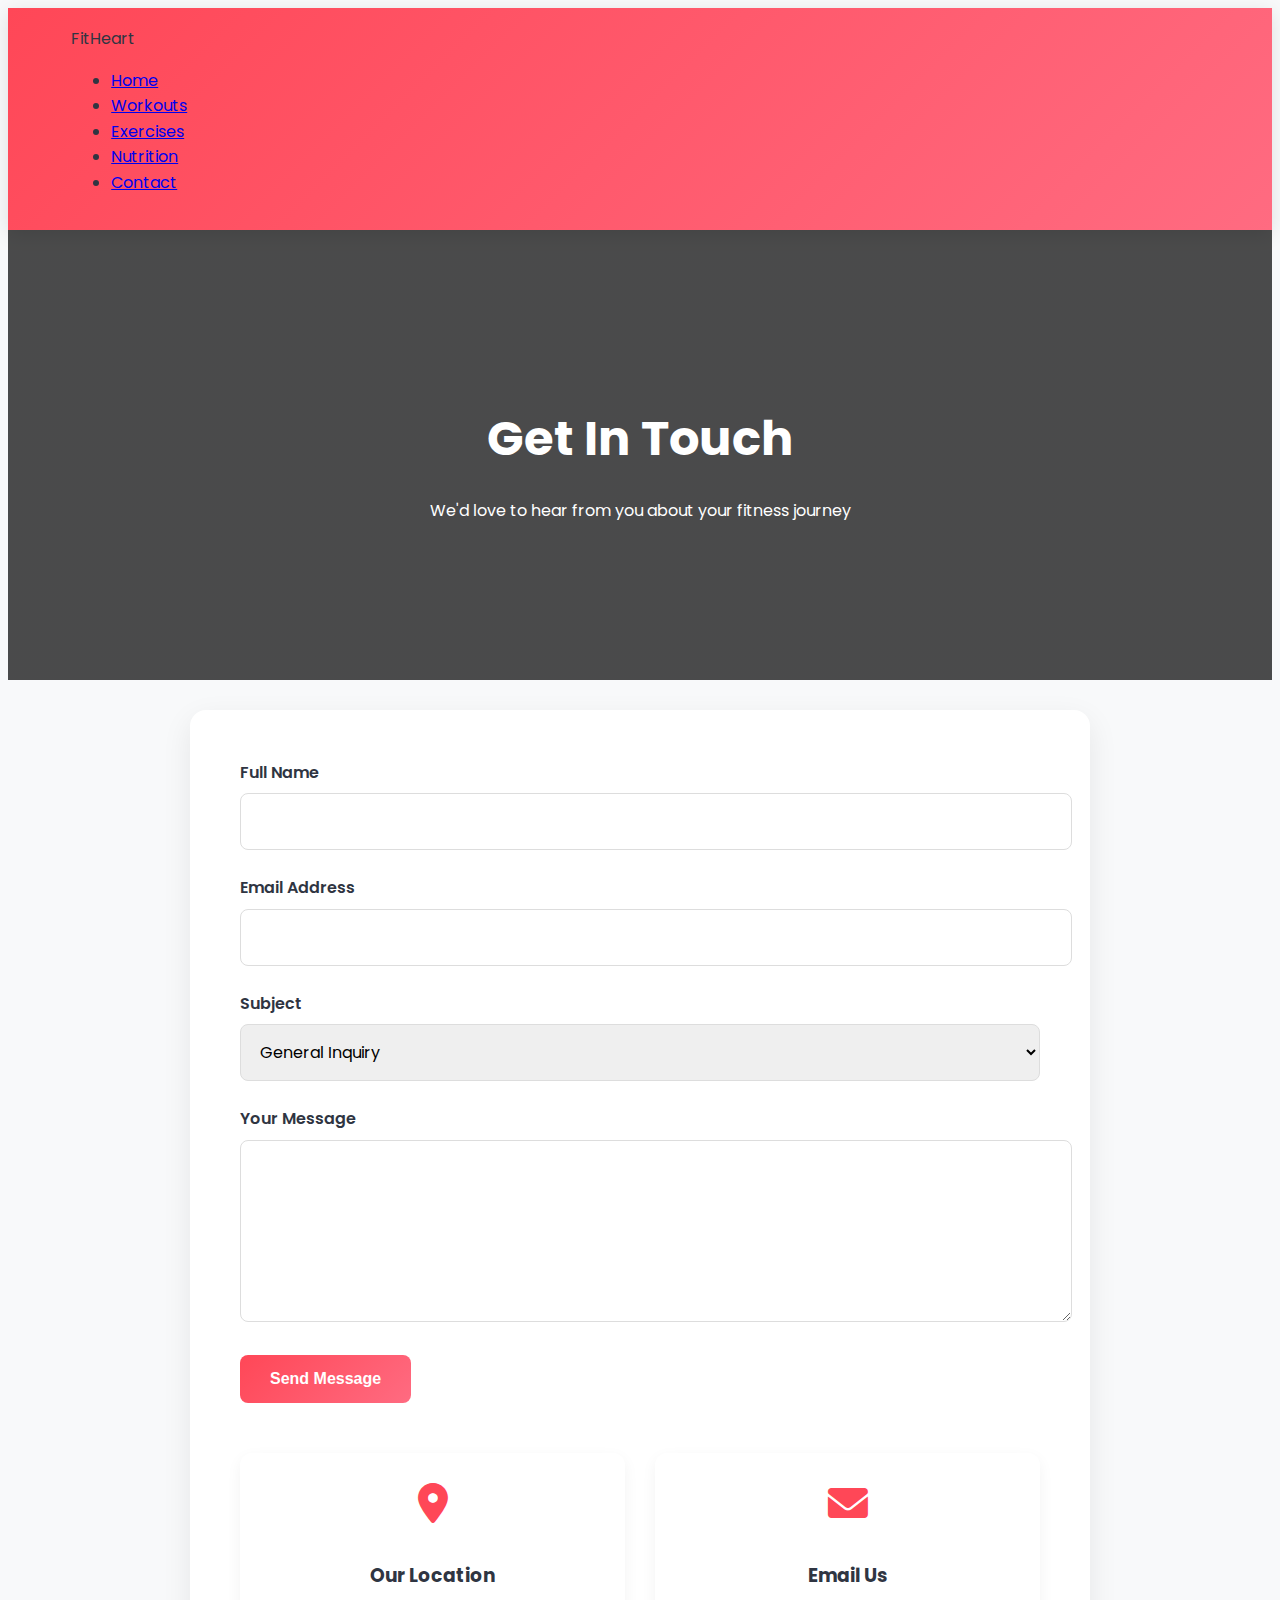
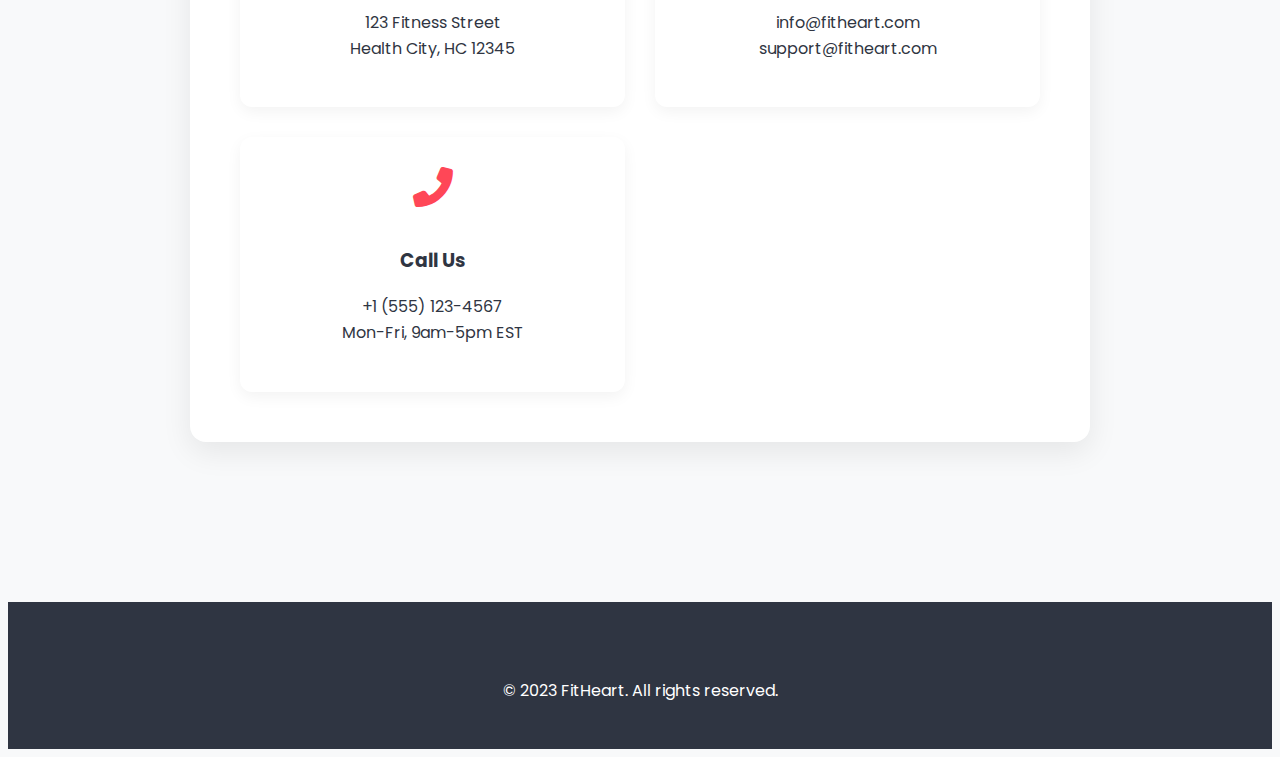
<file: contact.html>
<!DOCTYPE html>
<html lang="en">
<head>
    <meta charset="UTF-8">
    <meta name="viewport" content="width=device-width, initial-scale=1.0">
    <title>FitHeart | Contact Us</title>
    <link href="https://fonts.googleapis.com/css2?family=Poppins:wght@300;400;600;700&display=swap" rel="stylesheet">
    <style>
        /* Reuse your existing CSS variables and base styles */
        :root {
            --primary: #ff4757;
            --primary-light: #ff6b81;
            --secondary: #57606f;
            --light: #f1f2f6;
            --dark: #2f3542;
            --success: #2ed573;
            --warning: #ffa502;
            --danger: #ff4757;
            --info: #1e90ff;
        }

        body {
            font-family: 'Poppins', sans-serif;
            color: var(--dark);
            background-color: #f8f9fa;
            overflow-x: hidden;
            line-height: 1.6;
        }

        /* Reuse your navbar styles */
        .navbar {
            background: linear-gradient(135deg, var(--primary), var(--primary-light));
            padding: 18px 0;
            box-shadow: 0 4px 18px rgba(0,0,0,0.1);
        }

        .container {
            width: 90%;
            max-width: 1200px;
            margin: 0 auto;
        }

        /* Contact Hero */
        .contact-hero {
            height: 50vh;
            min-height: 400px;
            background: linear-gradient(rgba(0,0,0,0.7), rgba(0,0,0,0.7)), 
                        url('https://images.unsplash.com/photo-1571902943202-507ec2618e8f?ixlib=rb-1.2.1&auto=format&fit=crop&w=1350&q=80');
            background-size: cover;
            background-position: center;
            display: flex;
            align-items: center;
            justify-content: center;
            color: white;
            text-align: center;
        }

        .contact-hero h1 {
            font-size: 3rem;
            margin-bottom: 20px;
        }

        /* Contact Form Section */
        .contact-section {
            padding: 80px 0;
        }

        .contact-card {
            background: white;
            border-radius: 16px;
            box-shadow: 0 10px 30px rgba(0,0,0,0.08);
            padding: 50px;
            max-width: 800px;
            margin: -50px auto 0;
            position: relative;
            z-index: 1;
        }

        .form-group {
            margin-bottom: 25px;
        }

        label {
            display: block;
            margin-bottom: 8px;
            font-weight: 600;
        }

        input, textarea, select {
            width: 100%;
            padding: 15px;
            border: 1px solid #ddd;
            border-radius: 8px;
            font-size: 16px;
            font-family: 'Poppins', sans-serif;
        }

        textarea {
            min-height: 150px;
        }

        .btn-submit {
            background: linear-gradient(135deg, var(--primary), var(--primary-light));
            color: white;
            border: none;
            padding: 15px 30px;
            border-radius: 8px;
            cursor: pointer;
            font-size: 16px;
            font-weight: 600;
            transition: all 0.3s ease;
            display: inline-block;
        }

        .btn-submit:hover {
            transform: translateY(-3px);
            box-shadow: 0 10px 20px rgba(255, 71, 87, 0.3);
        }

        /* Contact Info */
        .contact-info {
            display: grid;
            grid-template-columns: repeat(auto-fit, minmax(250px, 1fr));
            gap: 30px;
            margin-top: 50px;
        }

        .info-card {
            background: white;
            border-radius: 12px;
            padding: 30px;
            box-shadow: 0 5px 15px rgba(0,0,0,0.05);
            text-align: center;
        }

        .info-card i {
            font-size: 2.5rem;
            color: var(--primary);
            margin-bottom: 20px;
        }

        /* Footer (reuse your existing footer styles) */
        footer {
            background: var(--dark);
            color: white;
            padding: 60px 0 30px;
            margin-top: 80px;
        }

        @media (max-width: 768px) {
            .contact-hero {
                height: 40vh;
                min-height: 300px;
            }
            
            .contact-card {
                padding: 30px;
                margin-top: -30px;
            }
        }
    </style>
    <!-- Font Awesome for icons -->
    <link rel="stylesheet" href="https://cdnjs.cloudflare.com/ajax/libs/font-awesome/6.0.0-beta3/css/all.min.css">
</head>
<body>
    <!-- Navigation -->
    <nav class="navbar">
        <div class="container">
            <div class="logo">FitHeart</div>
            <ul class="nav-links">
                <li><a href="index.html">Home</a></li>
                <li><a href="index.html#workouts">Workouts</a></li>
                <li><a href="index.html#exercises">Exercises</a></li>
                <li><a href="index.html#nutrition">Nutrition</a></li>
                <li><a href="contact.html">Contact</a></li>
            </ul>
        </div>
    </nav>

    <!-- Hero Section -->
    <section class="contact-hero">
        <div class="container">
            <h1>Get In Touch</h1>
            <p>We'd love to hear from you about your fitness journey</p>
        </div>
    </section>

    <!-- Contact Form -->
    <section class="contact-section">
        <div class="container">
            <div class="contact-card">
                <form id="contactForm">
                    <div class="form-group">
                        <label for="name">Full Name</label>
                        <input type="text" id="name" name="name" required>
                    </div>
                    
                    <div class="form-group">
                        <label for="email">Email Address</label>
                        <input type="email" id="email" name="email" required>
                    </div>
                    
                    <div class="form-group">
                        <label for="subject">Subject</label>
                        <select id="subject" name="subject">
                            <option value="general">General Inquiry</option>
                            <option value="training">Training Questions</option>
                            <option value="nutrition">Nutrition Advice</option>
                            <option value="feedback">Website Feedback</option>
                        </select>
                    </div>
                    
                    <div class="form-group">
                        <label for="message">Your Message</label>
                        <textarea id="message" name="message" required></textarea>
                    </div>
                    
                    <button type="submit" class="btn-submit">Send Message</button>
                </form>
                
                <div class="contact-info">
                    <div class="info-card">
                        <i class="fas fa-map-marker-alt"></i>
                        <h3>Our Location</h3>
                        <p>123 Fitness Street<br>Health City, HC 12345</p>
                    </div>
                    
                    <div class="info-card">
                        <i class="fas fa-envelope"></i>
                        <h3>Email Us</h3>
                        <p>info@fitheart.com<br>support@fitheart.com</p>
                    </div>
                    
                    <div class="info-card">
                        <i class="fas fa-phone-alt"></i>
                        <h3>Call Us</h3>
                        <p>+1 (555) 123-4567<br>Mon-Fri, 9am-5pm EST</p>
                    </div>
                </div>
            </div>
        </div>
    </section>

    <!-- Footer -->
    <footer>
        <div class="container">
            <p style="text-align: center;">&copy; 2023 FitHeart. All rights reserved.</p>
        </div>
    </footer>

    <script>
        // Form submission handling
        document.getElementById('contactForm').addEventListener('submit', function(e) {
            e.preventDefault();
            
            // Get form values
            const name = document.getElementById('name').value;
            const email = document.getElementById('email').value;
            const subject = document.getElementById('subject').value;
            const message = document.getElementById('message').value;
            
            // Here you would typically send the data to a server
            // For now, we'll just show an alert
            alert(`Thank you, ${name}! Your message about "${subject}" has been received. We'll respond to ${email} soon.`);
            
            // Reset the form
            this.reset();
        });
    </script>
</body>
</html>
</file>
